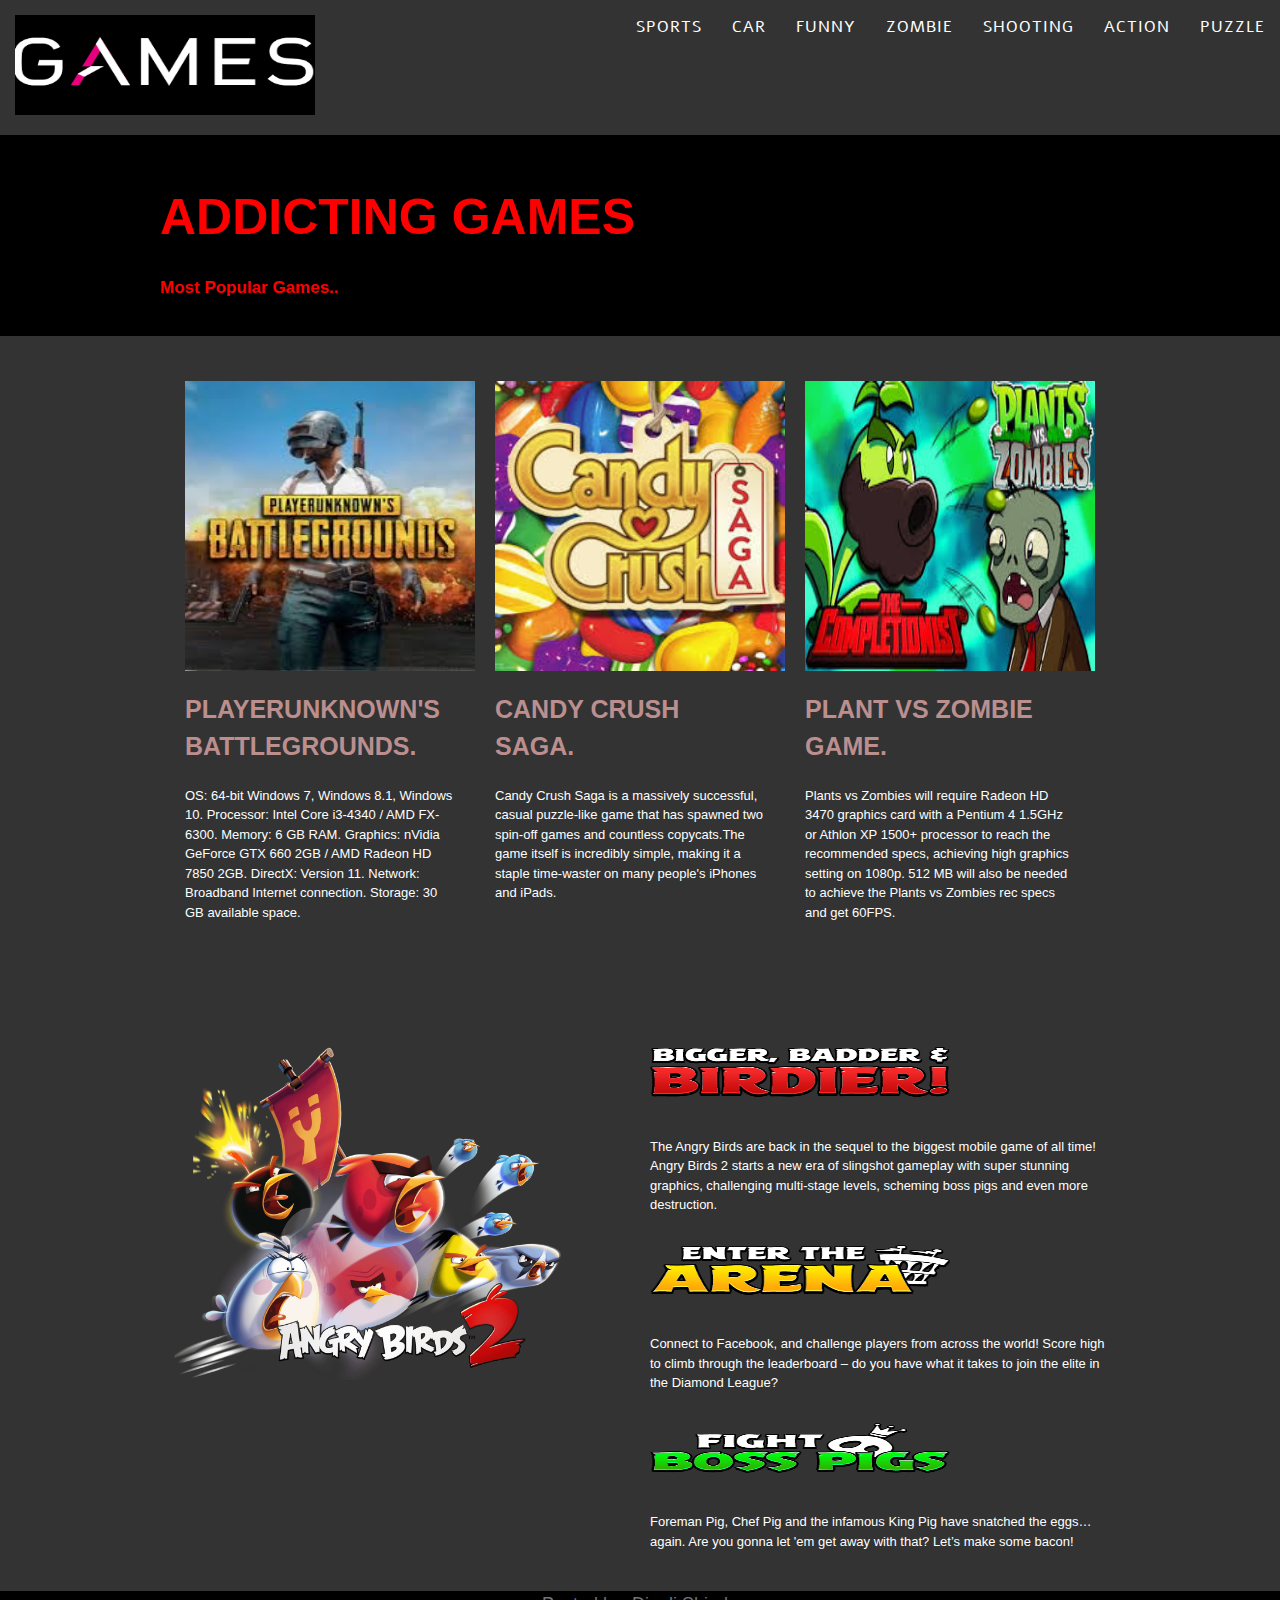
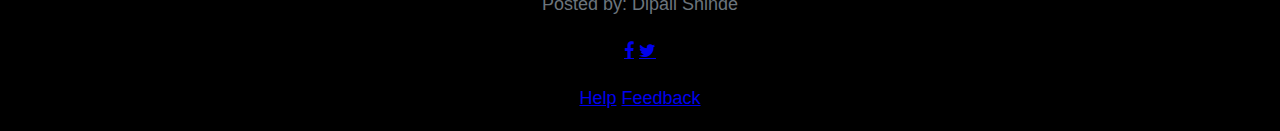
<file: index.html>
<!Doctype html>
<html lang="en">
	<head>
		<title> Exercise!!</title>
		<meta charset= "utf-8"/>
		<meta name="description" content="Most Popular Games">
		<link rel="stylesheet" type="text/css" href="css/960_12_col.css">
		<link rel="stylesheet" type="text/css" href="css/reset.css">
		<link rel="stylesheet" type="text/css" href="css/text.css">
		<link rel="stylesheet" href="https://cdnjs.cloudflare.com/ajax/libs/font-awesome/4.7.0/css/font-awesome.min.css">
		<link href='https://fonts.googleapis.com/css?family=Alef' rel='stylesheet'>
		<link rel="stylesheet" type="text/css" href="css/style.css">
	</head>

<body>
	<header class="hero">	
		<figure>
			<img src="img/game.jpg" alt="Game">
		</figure>
		<!-- Navigation Bar -->
		<nav>
			<ul class="meta">
				<li><a href="#">puzzle</a></li>
				<li><a href="#">action</a></li>
				<li><a href="#">shooting</a></li>
				<li><a href="#">zombie</a></li>
				<li><a href="#">funny</a></li>
				<li><a href="#">car</a></li>
				<li><a href="#">sports</a></li>
			</ul>
		</nav>	<!-- Navigation Bar END -->
	</header>
	
	<!-- hero unit -->
	<section class="page-title">
		<div class="wrap1 container_12">
			<h1 class="grid_12"> addicting games </h1>
			<h5> Most Popular Games.. </h5>
		</div>	
	</section>	<!-- hero unit END -->

<div class="wrap container_12">
	<div class="main clearfix">
	<div class="primary grid_12">

		<!-- Columns using grid -->
		<section class="grid_4 alpha">
			<figure>
				<img src="img/pubg.jpg" alt="PUBG" />
			</figure>
			<h1> playerunknown's battlegrounds. </h1>	
			<p> OS: 64-bit Windows 7, Windows 8.1, Windows 10.
				Processor: Intel Core i3-4340 / AMD FX-6300.
				Memory: 6 GB RAM.
				Graphics: nVidia GeForce GTX 660 2GB / AMD Radeon HD 7850 2GB.
				DirectX: Version 11.
				Network: Broadband Internet connection.
				Storage: 30 GB available space. </p>
		</section>


		<section class="grid_4 alpha">
			<figure>
				<img src="img/candy_crush.jpg" alt="CANDY CRUSH" />	
			</figure>
			<h1> candy crush saga. </h1>
			<p> Candy Crush Saga is a massively successful, casual puzzle-like game that has spawned two spin-off games and countless copycats.The game itself is incredibly simple, making it a staple time-waster on many people's iPhones and iPads. </p>			
		</section>

		<section class="grid_4 alpha">
			<figure>
				<img src="img/zombie.jpg" alt="ZOMBIE" />	
			</figure>
			<h1>plant vs zombie game. </h1>
			<p> Plants vs Zombies will require Radeon HD 3470 graphics card with a Pentium 4 1.5GHz or Athlon XP 1500+ processor to reach the recommended specs, achieving high graphics setting on 1080p. 512 MB will also be needed to achieve the Plants vs Zombies rec specs and get 60FPS. </p>
		</section>
		<!-- Grid END -->
				
	</div>
	</div>
</div>

	<!-- Columns and rows -->
	<div class="wrap1 container_12">
	<div class="left grid_6">

		<figure>
			<img src="img/angry_bird.jpg" alt="ANGRY BIRD">
		</figure>
	</div>
	
	<!-- 3 Rows in 1 Column -->
	<div class="right grid_6">
		<div class="right container_2">
			<figure>
				<img src="img/c1.png" alt="BIRDIER"><br><br>
			</figure>
			<p> The Angry Birds are back in the sequel to the biggest mobile game of all time! Angry Birds 2 starts a new era of slingshot gameplay with super stunning graphics, challenging multi-stage levels, scheming boss pigs and even more destruction. </p>
			
		</div>

		<div class="right container_2">
			<figure>
				<img src="img/c2.png" alt="ARENA"><br><br>
			</figure>
			<p> Connect to Facebook, and challenge players from across the world! Score high to climb through the leaderboard – do you have what it takes to join the elite in the Diamond League? </p>
			
		</div>
		<div class="right container_2">
			<figure>
				<img src="img/c3.png" alt="BOSS PIGS"><br><br>
			</figure>
			<p> Foreman Pig, Chef Pig and the infamous King Pig have snatched the eggs… again. Are you gonna let 'em get away with that? Let’s make some bacon! </p>
			
		</div>	<!-- column and rows END -->
	</div>	
</div>		<!-- END -->

<!-- Footer -->
<footer class="social-link">
<div class="wrap2 container_12">
	<p>Posted by: Dipali Shinde</p>
	<p><a href="#" class="fa fa-facebook"></a>
	<a href="#" class="fa fa-twitter"></a></p>
	<p> <a href="#"> Help</a>
	<a href="#">Feedback</a></p>
</div>	
</footer>
<!-- Footer END -->
	
</body>
</html>
</file>
<file: css/960_12_col.css>
/*
  960 Grid System ~ Core CSS.
  Learn more ~ http://960.gs/

  Licensed under GPL and MIT.
*/

/*
  Forces backgrounds to span full width,
  even if there is horizontal scrolling.
  Increase this if your layout is wider.

  Note: IE6 works fine without this fix.
*/

body {
  min-width: 960px;
}

/* `Container
----------------------------------------------------------------------------------------------------*/

.container_12 {
  margin-left: auto;
  margin-right: auto;
  width: 960px;
}

/* `Grid >> Global
----------------------------------------------------------------------------------------------------*/

.grid_1,
.grid_2,
.grid_3,
.grid_4,
.grid_5,
.grid_6,
.grid_7,
.grid_8,
.grid_9,
.grid_10,
.grid_11,
.grid_12 {
  display: inline;
  float: left;
  margin-left: 10px;
  margin-right: 10px;
}

.push_1, .pull_1,
.push_2, .pull_2,
.push_3, .pull_3,
.push_4, .pull_4,
.push_5, .pull_5,
.push_6, .pull_6,
.push_7, .pull_7,
.push_8, .pull_8,
.push_9, .pull_9,
.push_10, .pull_10,
.push_11, .pull_11 {
  position: relative;
}

/* `Grid >> Children (Alpha ~ First, Omega ~ Last)
----------------------------------------------------------------------------------------------------*/

.alpha {
  margin-left: 0;
}

.omega {
  margin-right: 0;
}

/* `Grid >> 12 Columns
----------------------------------------------------------------------------------------------------*/

.container_12 .grid_1 {
  width: 60px;
}

.container_12 .grid_2 {
  width: 140px;
}

.container_12 .grid_3 {
  width: 220px;
}

.container_12 .grid_4 {
  width: 300px;
}

.container_12 .grid_5 {
  width: 380px;
}

.container_12 .grid_6 {
  width: 460px;
}

.container_12 .grid_7 {
  width: 540px;
}

.container_12 .grid_8 {
  width: 620px;
}

.container_12 .grid_9 {
  width: 700px;
}

.container_12 .grid_10 {
  width: 780px;
}

.container_12 .grid_11 {
  width: 860px;
}

.container_12 .grid_12 {
  width: 940px;
}

/* `Prefix Extra Space >> 12 Columns
----------------------------------------------------------------------------------------------------*/

.container_12 .prefix_1 {
  padding-left: 80px;
}

.container_12 .prefix_2 {
  padding-left: 160px;
}

.container_12 .prefix_3 {
  padding-left: 240px;
}

.container_12 .prefix_4 {
  padding-left: 320px;
}

.container_12 .prefix_5 {
  padding-left: 400px;
}

.container_12 .prefix_6 {
  padding-left: 480px;
}

.container_12 .prefix_7 {
  padding-left: 560px;
}

.container_12 .prefix_8 {
  padding-left: 640px;
}

.container_12 .prefix_9 {
  padding-left: 720px;
}

.container_12 .prefix_10 {
  padding-left: 800px;
}

.container_12 .prefix_11 {
  padding-left: 880px;
}

/* `Suffix Extra Space >> 12 Columns
----------------------------------------------------------------------------------------------------*/

.container_12 .suffix_1 {
  padding-right: 80px;
}

.container_12 .suffix_2 {
  padding-right: 160px;
}

.container_12 .suffix_3 {
  padding-right: 240px;
}

.container_12 .suffix_4 {
  padding-right: 320px;
}

.container_12 .suffix_5 {
  padding-right: 400px;
}

.container_12 .suffix_6 {
  padding-right: 480px;
}

.container_12 .suffix_7 {
  padding-right: 560px;
}

.container_12 .suffix_8 {
  padding-right: 640px;
}

.container_12 .suffix_9 {
  padding-right: 720px;
}

.container_12 .suffix_10 {
  padding-right: 800px;
}

.container_12 .suffix_11 {
  padding-right: 880px;
}

/* `Push Space >> 12 Columns
----------------------------------------------------------------------------------------------------*/

.container_12 .push_1 {
  left: 80px;
}

.container_12 .push_2 {
  left: 160px;
}

.container_12 .push_3 {
  left: 240px;
}

.container_12 .push_4 {
  left: 320px;
}

.container_12 .push_5 {
  left: 400px;
}

.container_12 .push_6 {
  left: 480px;
}

.container_12 .push_7 {
  left: 560px;
}

.container_12 .push_8 {
  left: 640px;
}

.container_12 .push_9 {
  left: 720px;
}

.container_12 .push_10 {
  left: 800px;
}

.container_12 .push_11 {
  left: 880px;
}

/* `Pull Space >> 12 Columns
----------------------------------------------------------------------------------------------------*/

.container_12 .pull_1 {
  left: -80px;
}

.container_12 .pull_2 {
  left: -160px;
}

.container_12 .pull_3 {
  left: -240px;
}

.container_12 .pull_4 {
  left: -320px;
}

.container_12 .pull_5 {
  left: -400px;
}

.container_12 .pull_6 {
  left: -480px;
}

.container_12 .pull_7 {
  left: -560px;
}

.container_12 .pull_8 {
  left: -640px;
}

.container_12 .pull_9 {
  left: -720px;
}

.container_12 .pull_10 {
  left: -800px;
}

.container_12 .pull_11 {
  left: -880px;
}

/* `Clear Floated Elements
----------------------------------------------------------------------------------------------------*/

/* http://sonspring.com/journal/clearing-floats */

.clear {
  clear: both;
  display: block;
  overflow: hidden;
  visibility: hidden;
  width: 0;
  height: 0;
}

/* http://www.yuiblog.com/blog/2010/09/27/clearfix-reloaded-overflowhidden-demystified */

.clearfix:before,
.clearfix:after,
.container_12:before,
.container_12:after {
  content: '.';
  display: block;
  overflow: hidden;
  visibility: hidden;
  font-size: 0;
  line-height: 0;
  width: 0;
  height: 0;
}

.clearfix:after,
.container_12:after {
  clear: both;
}

/*
  The following zoom:1 rule is specifically for IE6 + IE7.
  Move to separate stylesheet if invalid CSS is a problem.
*/

.clearfix,
.container_12 {
  zoom: 1;
}
</file>
<file: css/text.css>
/*
  960 Grid System ~ Text CSS.
  Learn more ~ http://960.gs/

  Licensed under GPL and MIT.
*/

/* `Basic HTML
----------------------------------------------------------------------------------------------------*/

body {
  font: 13px/1.5 "Helvetica Neue", Arial, "Liberation Sans", FreeSans, sans-serif;
}

pre,
code {
  font-family: "DejaVu Sans Mono", Menlo, Consolas, monospace;
}

hr {
  border: 0 solid #ccc;
  border-top-width: 1px;
  clear: both;
  height: 0;
}

/* `Headings
----------------------------------------------------------------------------------------------------*/

h1 {
  font-size: 25px;
}

h2 {
  font-size: 23px;
}

h3 {
  font-size: 21px;
}

h4 {
  font-size: 19px;
}

h5 {
  font-size: 17px;
}

h6 {
  font-size: 15px;
}

/* `Spacing
----------------------------------------------------------------------------------------------------*/

ol {
  list-style: decimal;
}

ul {
  list-style: disc;
}

li {
  margin-left: 30px;
}

p,
dl,
hr,
h1,
h2,
h3,
h4,
h5,
h6,
ol,
ul,
pre,
table,
address,
fieldset,
figure {
  margin-bottom: 20px;
}
</file>
<file: css/style.css>
body {
	background: #333;
}

.hero {
	padding: 15px;
	font-family: arial;
	font-size: 12px;	
	letter-spacing: 1px;
}

 .hero img {
	width: 300px;
	height: 100px;
 }

header {
	width: 100%;
}

header figure {
	float: left;
}

nav li {
	float: right;
	display: inline;
	margin-left: 0;
	margin-right: 30px;
}
nav a {
	text-transform: uppercase;
}

ul {
	float: right;
	display: inline;
	text-decoration: none;
}

h5, p {
	color: #6c757d;
}

div {
	margin-top: 30px;
}

li a:hover {
	color: green;
}

li a {
	text-decoration: none;
	color: black;
	color: white;	
	font-family: 'Alef';
	font-size: 16px;
}

section {
	box-sizing: border-box;
	padding: 15px;
	float: left;
}

.wrap h1 {
	color: #BC8F8F;
	text-transform: uppercase;
}

.page-title {
	width: 100%;
	background:  black;

}

.page-title h1, h5 {
	margin-left: 0px;
	color: red;
}

.page-title li{
	float: right;
	text-decoration: none;
}

.wrap1 h1 {
	font-size: 50px;
	text-transform: uppercase;
}

.wrap1 p {
	color: white;
}

.right img {
	height: 50px;
	width: 300px;
}

.main img {
	width: 290px;
	height: 290px;
	margin-right: 0;
	margin-left: 0;
}

.main p {
	color: white;
}

.text2 {
	width: 190px;
	text-align: left;
}

.left img{
	margin-top: 30px;
	height: 400px;
	width: 400px;
}

.wrap2 {
	background: black;
	width: 100%;
	height: 140px;
	margin-top: 20px;
	font-size: 18px;
}

footer {
	display: inline;
	text-decoration: none;
	text-align: center;
}

footer a {
	margin-top: -50px;
}

@media screen and (max-width: 1000px) {
  body {
    background-color: #778899;
    color: white;
}
}
</file>
